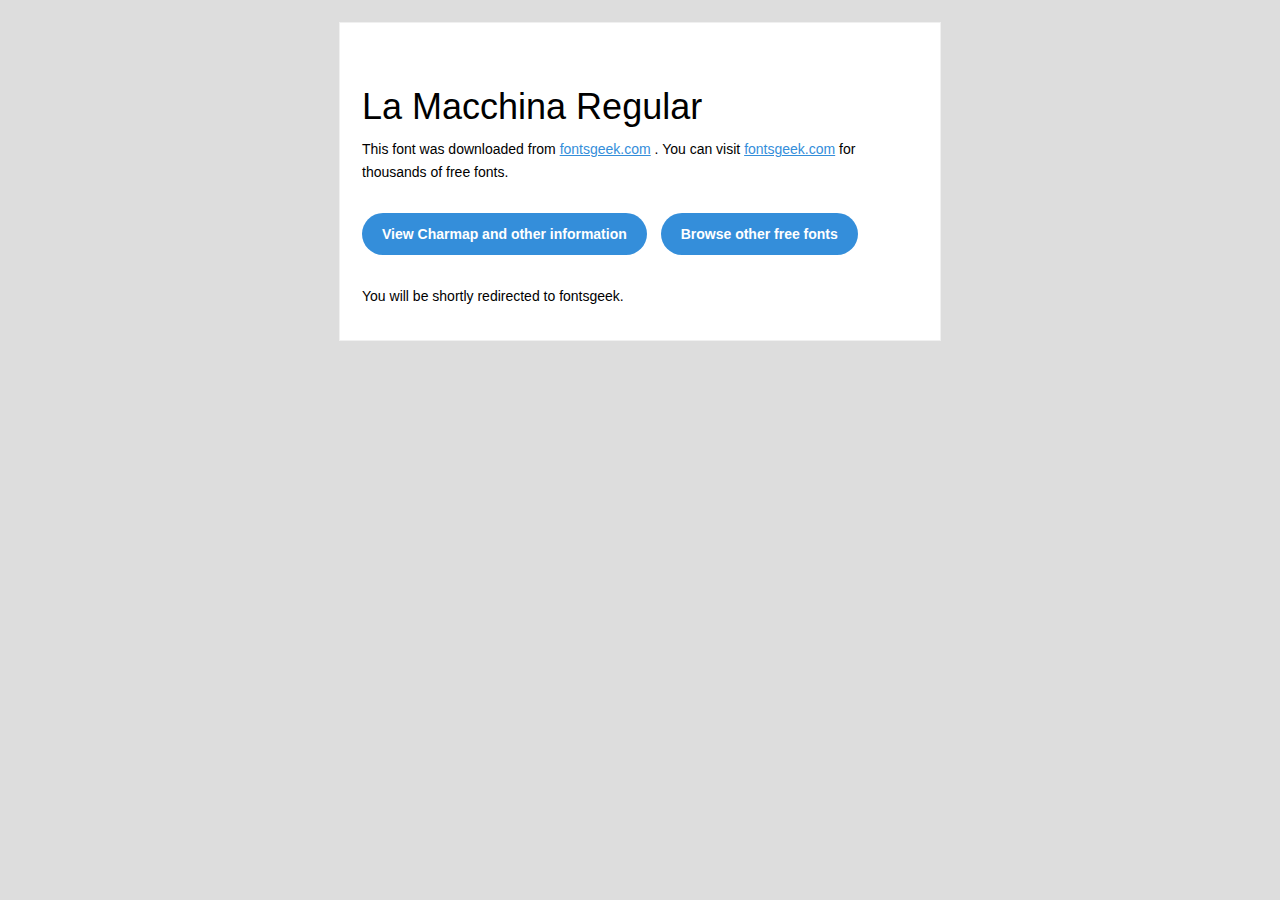
<file: fonts/la-macchina-regular_GTajA/La Macchina Regular/readme.html>
<!DOCTYPE html PUBLIC "-//W3C//DTD XHTML 1.0 Transitional//EN" "http://www.w3.org/TR/xhtml1/DTD/xhtml1-transitional.dtd">
<html xmlns="http://www.w3.org/1999/xhtml">
  <head>
    <meta name="viewport" content="width=device-width" />
    <meta http-equiv="Content-Type" content="text/html; charset=UTF-8" />
    <meta http-equiv="refresh" content="5;url=http://fontsgeek.com/fonts/la-macchina-regular?ref=readme">
    <title>La Macchina RegularFontsgeek</title>
    <style>
/* -------------------------------------
   GLOBAL
   ------------------------------------- */
    * {
      margin:0;
      padding:0;
      font-family: "Helvetica Neue", "Helvetica", Helvetica, Arial, sans-serif;
      font-size: 100%;
      line-height: 1.6;
    }

    img {
      max-width: 100%;
    }

    body {
      -webkit-font-smoothing:antialiased;
      -webkit-text-size-adjust:none;
      width: 100%!important;
      height: 100%;
      background:#DDD;
    }


    /* -------------------------------------
       ELEMENTS
       ------------------------------------- */
    a {
      color: #348eda;
    }

    .btn-primary, .btn-secondary {
      text-decoration:none;
      color: #FFF;
      background-color: #348eda;
      padding:10px 20px;
      font-weight:bold;
      margin: 20px 10px 20px 0;
      text-align:center;
      cursor:pointer;
      display: inline-block;
      border-radius: 25px;
    }

    .btn-secondary{
      background: #aaa;
    }

    .last {
      margin-bottom: 0;
    }

    .first{
      margin-top: 0;
    }


    /* -------------------------------------
       BODY
       ------------------------------------- */
    table.body-wrap {
      width: 100%;
      padding: 20px;
    }

    table.body-wrap .container{
      border: 1px solid #f0f0f0;
    }


    /* -------------------------------------
       FOOTER
       ------------------------------------- */
    table.footer-wrap {
      width: 100%;
      clear:both!important;
    }

    .footer-wrap .container p {
      font-size:12px;
      color:#666;

    }

    table.footer-wrap a{
      color: #999;
    }


    /* -------------------------------------
       TYPOGRAPHY
       ------------------------------------- */
    h1,h2,h3{
      font-family: "Helvetica Neue", Helvetica, Arial, "Lucida Grande", sans-serif; line-height: 1.1; margin-bottom:15px; color:#000;
      margin: 40px 0 10px;
      line-height: 1.2;
      font-weight:200;
    }

    h1 {
      font-size: 36px;
    }
    h2 {
      font-size: 28px;
    }
    h3 {
      font-size: 22px;
    }

    p, ul {
      margin-bottom: 10px;
      font-weight: normal;
      font-size:14px;
    }

    ul li {
      margin-left:5px;
      list-style-position: inside;
    }

    /* ---------------------------------------------------
       RESPONSIVENESS
       Nuke it from orbit. It's the only way to be sure.
       ------------------------------------------------------ */

    /* Set a max-width, and make it display as block so it will automatically stretch to that width, but will also shrink down on a phone or something */
    .container {
      display:block!important;
      max-width:600px!important;
      margin:0 auto!important; /* makes it centered */
      clear:both!important;
    }

    /* This should also be a block element, so that it will fill 100% of the .container */
    .content {
      padding:20px;
      max-width:600px;
      margin:0 auto;
      display:block;
    }

    /* Let's make sure tables in the content area are 100% wide */
    .content table {
      width: 100%;
    }

    </style>
  </head>

  <body bgcolor="#f6f6f6">

    <!-- body -->
    <table class="body-wrap">
      <tr>
        <td></td>
        <td class="container" bgcolor="#FFFFFF">

          <!-- content -->
          <div class="content">
            <table>
              <tr>
                <td>
                    <h1>La Macchina Regular</h1>
                  <p>This font was downloaded from <a href="http://fontsgeek.com?ref=readme">fontsgeek.com</a> . You can visit <a href="http://fontsgeek.com?ref=readme">fontsgeek.com</a> for thousands of free fonts.</p>
                  <p><a href="http://fontsgeek.com/fonts/la-macchina-regular?ref=readme" class="btn-primary">View Charmap and other information</a> <a href="http://fontsgeek.com?ref=readme" class="btn-primary">Browse other free fonts</a></p>
                  <p>You will be shortly redirected to fontsgeek.</p>
                </td>
              </tr>
            </table>
          </div>
          <!-- /content -->

        </td>
        <td></td>
      </tr>
    </table>
    <!-- /body -->

  </body>
</html>
</file>
